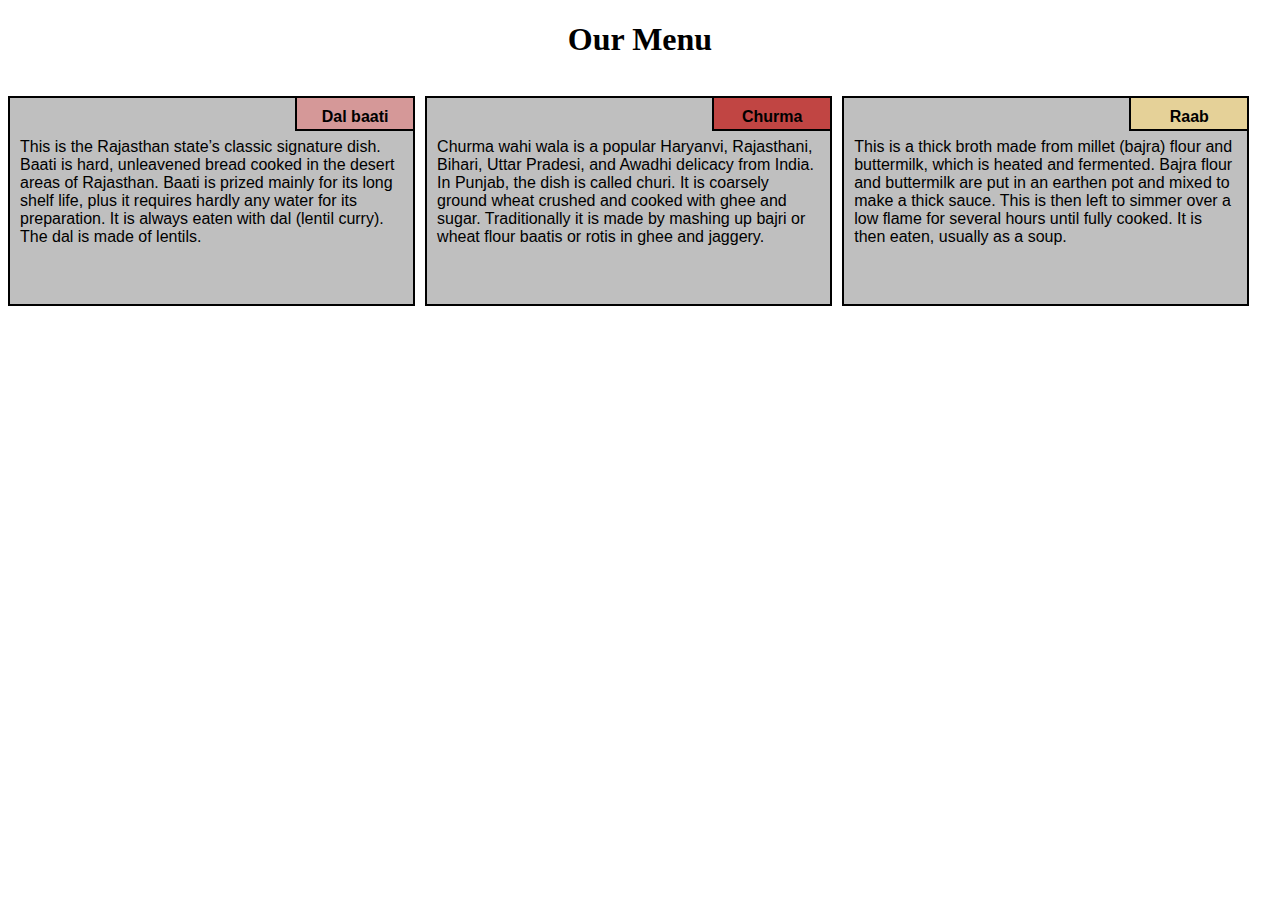
<file: mod2_solution/index.html>
<!DOCTYPE html>
<html lang="en">
	<head>
		<meta charset="utf-8">
		<meta name="viewport" content="width=device-width, initial-scale=1.0">
		<link rel="stylesheet" href="css/styles.css">
		<title>Mod2_Solution</title>
	</head>
	<body>
		<div class="row">
			<h1>Our Menu</h1>
			<div class="col-lg-4 col-md-6 col-sm-12" id="container">
				<p id="p1">Dal baati</p>
				<p>This is the Rajasthan state’s classic signature dish. Baati is hard, unleavened bread cooked in the desert areas of Rajasthan. Baati is prized mainly for its long shelf life, plus it requires hardly any water for its preparation. It is always eaten with dal (lentil curry). The dal is made of lentils.</p>
			</div>	
		
			<div class="col-lg-4 col-md-6 col-sm-12" id="container">
				<p id="p2">Churma</p>
				<p>Churma wahi wala is a popular Haryanvi, Rajasthani, Bihari, Uttar Pradesi, and Awadhi delicacy from India. In Punjab, the dish is called churi. It is coarsely ground wheat crushed and cooked with ghee and sugar. Traditionally it is made by mashing up bajri or wheat flour baatis or rotis in ghee and jaggery.</p>
			
			</div>
			<div class="col-lg-4 col-md-12 col-sm-12" id="container">
				<p id="p3">Raab</p>
				<p>This is a thick broth made from millet (bajra) flour and buttermilk, which is heated and fermented. Bajra flour and buttermilk are put in an earthen pot and mixed to make a thick sauce. This is then left to simmer over a low flame for several hours until fully cooked. It is then eaten, usually as a soup.</p>
			
			</div>
		</div>
	</body>
</html>
</file>
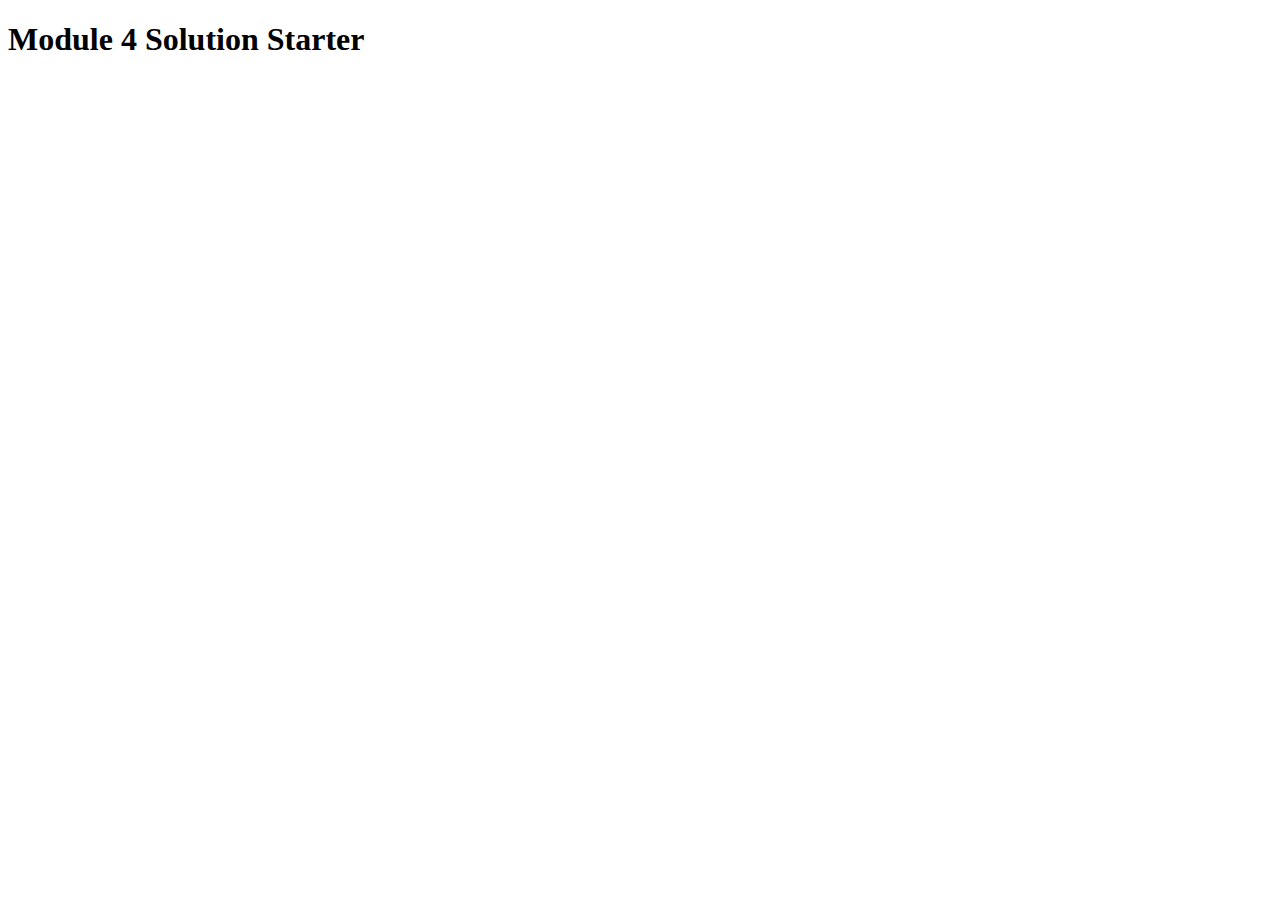
<file: mod4_solution/index.html>
<!DOCTYPE html>
<html>
<head>
  <meta charset="utf-8">
  <title>Module 4 Solution Starter</title>
  <script src="SpeakHello.js"></script>
  <script src="SpeakGoodBye.js"></script>
  <script src="script.js"></script>
</head>
<body>
  <h1>Module 4 Solution Starter</h1>
</body>
</html>
</file>
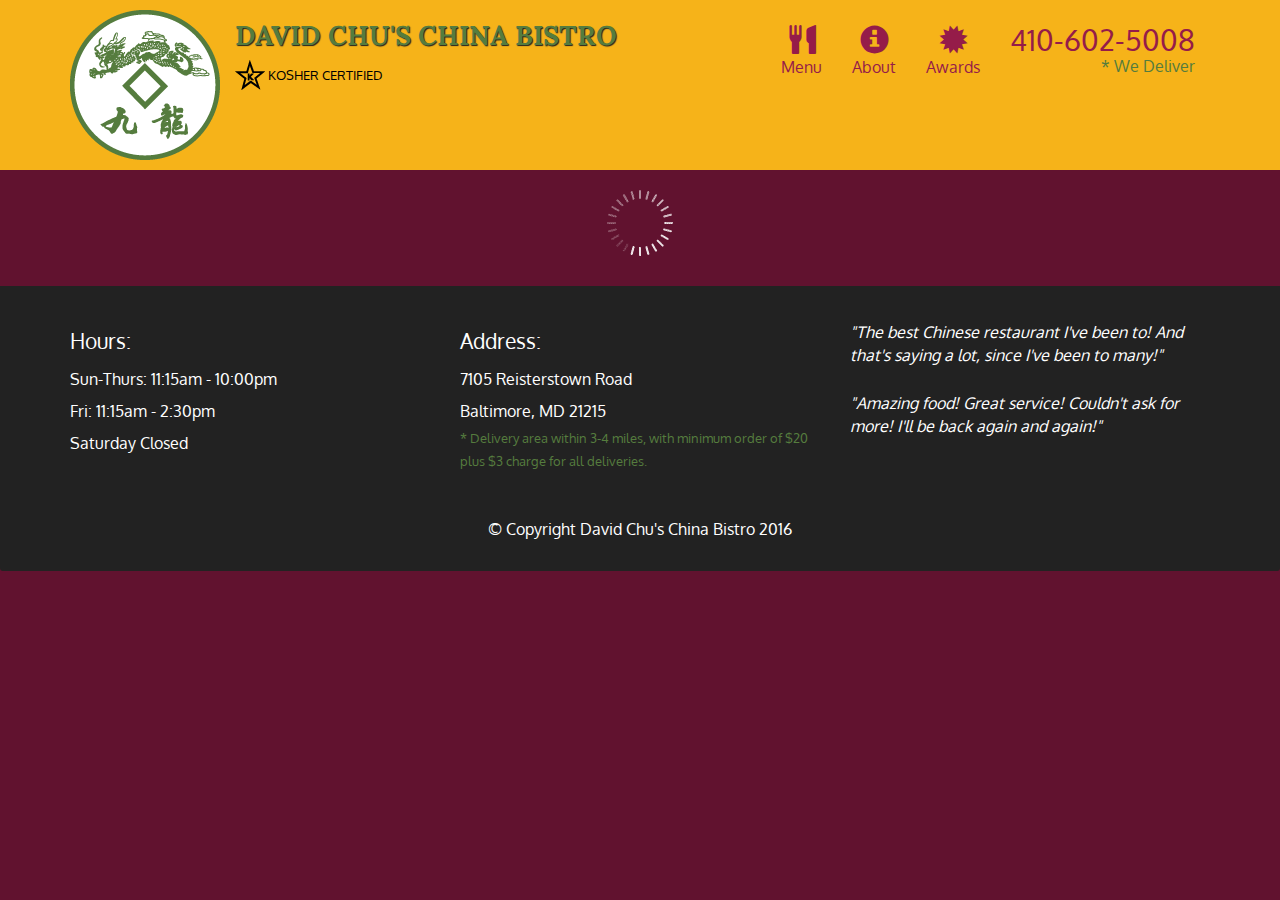
<file: mod5_solution/index.html>
<!doctype html>
<html lang="en">
  <head>
    <meta charset="utf-8">
    <meta http-equiv="X-UA-Compatible" content="IE=edge">
    <meta name="viewport" content="width=device-width, initial-scale=1">
    <title>David Chu's China Bistro</title>
    <link rel="stylesheet" href="css/bootstrap.min.css">
    <link rel="stylesheet" href="css/styles.css">
    <link href='https://fonts.googleapis.com/css?family=Oxygen:400,300,700' rel='stylesheet' type='text/css'>
    <link href='https://fonts.googleapis.com/css?family=Lora' rel='stylesheet' type='text/css'>
  </head>
<body>
  <header>
    <nav id="header-nav" class="navbar navbar-default">
      <div class="container">
        <div class="navbar-header">
          <a href="index.html" class="pull-left visible-md visible-lg">
            <div id="logo-img" alt="Logo image"></div>
          </a>

          <div class="navbar-brand">
            <a href="index.html"><h1>David Chu's China Bistro</h1></a>
            <p>
              <img src="images/star-k-logo.png" alt="Kosher certification">
              <span>Kosher Certified</span>
            </p>
          </div>

          <button id="navbarToggle" type="button" class="navbar-toggle collapsed" data-toggle="collapse" data-target="#collapsable-nav" aria-expanded="false">
            <span class="sr-only">Toggle navigation</span>
            <span class="icon-bar"></span>
            <span class="icon-bar"></span>
            <span class="icon-bar"></span>
          </button>
        </div>
        
        <div id="collapsable-nav" class="collapse navbar-collapse">
           <ul id="nav-list" class="nav navbar-nav navbar-right">
            <li id="navHomeButton" class="visible-xs active">
              <a href="index.html">
                <span class="glyphicon glyphicon-home"></span> Home</a>
            </li>
            <li id="navMenuButton">
              <a href="#" onclick="$dc.loadMenuCategories();">
                <span class="glyphicon glyphicon-cutlery"></span><br class="hidden-xs"> Menu</a>
            </li>
            <li>
              <a href="#">
                <span class="glyphicon glyphicon-info-sign"></span><br class="hidden-xs"> About</a>
            </li>
            <li>
              <a href="#">
                <span class="glyphicon glyphicon-certificate"></span><br class="hidden-xs"> Awards</a>
            </li>
            <li id="phone" class="hidden-xs">
              <a href="tel:410-602-5008">
                <span>410-602-5008</span></a><div>* We Deliver</div>
            </li>
          </ul><!-- #nav-list -->
        </div><!-- .collapse .navbar-collapse -->
      </div><!-- .container -->
    </nav><!-- #header-nav -->
  </header>

  <div id="call-btn" class="visible-xs">
    <a class="btn" href="tel:410-602-5008">
    <span class="glyphicon glyphicon-earphone"></span>
    410-602-5008
    </a>
  </div>
  <div id="xs-deliver" class="text-center visible-xs">* We Deliver</div>

  <div id="main-content" class="container"></div>

  <footer class="panel-footer">
    <div class="container">
      <div class="row">
        <section id="hours" class="col-sm-4">
          <span>Hours:</span><br>
          Sun-Thurs: 11:15am - 10:00pm<br>
          Fri: 11:15am - 2:30pm<br>
          Saturday Closed
          <hr class="visible-xs">
        </section>
        <section id="address" class="col-sm-4">
          <span>Address:</span><br>
          7105 Reisterstown Road<br>
          Baltimore, MD 21215
          <p>* Delivery area within 3-4 miles, with minimum order of $20 plus $3 charge for all deliveries.</p>
          <hr class="visible-xs">
        </section>
        <section id="testimonials" class="col-sm-4">
          <p>"The best Chinese restaurant I've been to! And that's saying a lot, since I've been to many!"</p>
          <p>"Amazing food! Great service! Couldn't ask for more! I'll be back again and again!"</p>
        </section>
      </div>
      <div class="text-center">&copy; Copyright David Chu's China Bistro 2016</div>
    </div>
  </footer>

  <!-- jQuery (Bootstrap JS plugins depend on it) -->
  <script src="js/jquery-2.1.4.min.js"></script>
  <script src="js/bootstrap.min.js"></script>
  <script src="js/ajax-utils.js"></script>
  <script src="js/script.js"></script>
</body>
</html>
</file>
<file: mod2_solution/css/styles.css>
/*** Simple respomsive framework ***/
	*{
  		box-sizing: border-box;
	}

	h1{
		text-align: center;
	}
	p{
		background-color: #bfbfbf;
		border: 2px solid black;
		height: 210px;
		margin-right: 10px;
		padding: 40px 10px 5px 10px;
		overflow: hidden;
		font-family: Arial, Helvetica, san-serif;
	}
	#container {
    	position : relative;
    }
	#p1{
		background-color: #D59898;
		position: absolute;
		top: 0;
		right: 0;
		font-weight: bold; 
		height: 35px;
		width: 120px;
		padding: 10px;
		text-align: center;
		font-family: Arial, Helvetica, san-serif;
	}
	#p2{
		background-color: #C14543;
		position: absolute;
		top: 0;
		right: 0;
		font-weight: bold;
		height: 35px;
		width: 120px;
		padding: 10px;
		text-align: center;
		font-family: Arial, Helvetica, san-serif;
	}
	#p3{
		background-color: #E5D198;
		position: absolute;
		top: 0;
		right: 0;
		font-weight:bold; 
		height: 35px;
		width: 120px;
		padding: 10px;
		text-align: center;
		font-family: Arial, Helvetica, san-serif;
	}

	.row{
		width: 100%;
	}
   
	/******Desktop version Only*******/
	@media (min-width: 992px){
		.col-lg-1, .col-lg-2, .col-lg-3, .col-lg-4, .col-lg-5, .col-lg-6, .col-lg-7, .col-lg-8, .col-lg-9, .col-lg-10, .col-lg-11, .col-lg-12 {
			float: left;
		}
		.col-lg-1{
			width: 8.33%;
		}
		.col-lg-2{
			width: 16.66%;
		}
		.col-lg-3{
			width: 25%;
		}
		.col-lg-4{
			width: 33%;
		}
		.col-lg-5{
			width: 41.66%;
		}
		.col-lg-6{
			width: 50%;
		}
		.col-lg-7{
			width: 58.33%
		}
		.col-lg-8{
			width: 66.66%;
		}
		.col-lg-9{
			width: 74.99%
		}
		.col-lg-10{
			width: 83.33%;
		}
		.col-lg-11{
			width: 91.66%;
		}
		.col-lg-12{
			width: 100%;
		}
	}
	/**********Tablet version only************/
	@media(min-width: 768px)and (max-width: 991px){
		.col-md-1, .col-md-2, .col-md-3, .col-md-4, .col-md-5, .col-md-6, .col-md-7, .col-md-8, .col-md-9, .col-md-10, .col-md-11, .col-md-12 {
			float: left;
		}
		.col-md-1{
			width: 8.33%;
		}
		.col-md-2{
			width: 16.66%;
		}
		.col-md-3{
			width: 25%;
		}
		.col-md-4{
			width: 33%;
		}
		.col-md-5{
			width: 41.66%;
		}
		.col-md-6{
			width: 50%;
		}
		.col-md-7{
			width: 58.33%
		}
		.col-md-8{
			width: 66.66%;
		}
		.col-md-9{
			width: 74.99%
		}
		.col-md-10{
			width: 83.33%;
		}
		.col-md-11{
			width: 91.66%;
		}
		.col-md-12{
			width: 100%;
		}
	}		
	
	/**********Mobile version only************/
	@media(max-width: 767px){
		.col-sm-1, .col-sm-2, .col-sm-3, .col-sm-4, .col-sm-5, .col-sm-6, .col-sm-7, .col-sm-8, .col-sm-9, .col-sm-10, .col-sm-11, .col-sm-12 {
			float: left;
		}
		.col-sm-1{
			width: 8.33%;
		}
		.col-sm-2{
			width: 16.66%;
		}
		.col-sm-3{
			width: 25%;
		}
		.col-sm4{
			width: 33%;
		}
		.col-sm-5{
			width: 41.66%;
		}
		.col-sm-6{
			width: 50%;
		}
		.col-sm-7{
			width: 58.33%
		}
		.col-sm-8{
			width: 66.66%;
		}
		.col-sm-9{
			width: 74.99%
		}
		.col-sm-10{
			width: 83.33%;
		}
		.col-sm-11{
			width: 91.66%;
		}
		.col-sm-12{
			width: 100%;
		}
	}
</file>
<file: mod5_solution/css/styles.css>
body {
  font-size: 16px;
  color: #fff;
  background-color: #61122f;
  font-family: 'Oxygen', sans-serif;
}

/** HEADER **/
#header-nav {
  background-color: #f6b319;
  border-radius: 0;
  border: 0;
}

#logo-img {
  background: url('../images/restaurant-logo_large.png') no-repeat;
  width: 150px;
  height: 150px;
  margin: 10px 15px 10px 0;
}

.navbar-brand {
  padding-top: 25px;
}
.navbar-brand h1 { /* Restaurant name */
  font-family: 'Lora', serif;
  color: #557c3e;
  font-size: 1.5em;
  text-transform: uppercase;
  font-weight: bold;
  text-shadow: 1px 1px 1px #222;
  margin-top: 0;
  margin-bottom: 0;
  line-height: .75;
}
.navbar-brand a:hover, .navbar-brand a:focus {
  text-decoration: none;
}
.navbar-brand p { /* Kosher cert */
  color: #000;
  text-transform: uppercase;
  font-size: .7em;
  margin-top: 15px;
}
.navbar-brand p span { /* Star-K */
  vertical-align: middle;
}

#nav-list {
  margin-top: 10px;
}
#nav-list a {
  color: #951C49;
  text-align: center;
}
#nav-list a:hover {
  background: #E7E7E7;
}
#nav-list a span {
  font-size: 1.8em;
}

#phone {
  margin-top: 5px;
}
#phone a { /* Phone number */
  text-align: right;
  padding-bottom: 0;
}
#phone div { /* We Deliver */
  color: #557c3e;
  text-align: right;
  padding-right: 15px;
}

.navbar-header button.navbar-toggle, .navbar-header .icon-bar {
  border: 1px solid #61122f;
}
.navbar-header button.navbar-toggle {
  clear: both;
  margin-top: -30px;
}
/* END HEADER */

/* FOOTER */
.panel-footer {
  margin-top: 30px;
  padding-top: 35px;
  padding-bottom: 30px;
  background-color: #222;
  border-top: 0;
}
.panel-footer div.row {
  margin-bottom: 35px;
}
#hours, #address {
  line-height: 2;
}
#hours > span, #address > span {
  font-size: 1.3em;
}
#address p {
  color: #557c3e;
  font-size: .8em;
  line-height: 1.8;
}
#testimonials {
  font-style: italic;
}
#testimonials p:nth-child(2) {
  margin-top: 25px;
}
/* END FOOTER */



/* HOME PAGE */
.container .jumbotron {
  box-shadow: 0 0 50px #3F0C1F;
  border: 2px solid #3F0C1F;
}

#menu-tile, #specials-tile, #map-tile {
  height: 250px;
  width: 100%;
  margin-bottom: 15px;
  position: relative;
  border: 2px solid #3F0C1F;
  overflow: hidden;
}
#menu-tile:hover, #specials-tile:hover, #map-tile:hover {
  box-shadow: 0 1px 5px 1px #cccccc;
}
#menu-tile {
  background: url('../images/menu-tile.jpg') no-repeat;
  background-position: center;
}
#specials-tile {
  background: url('../images/specials-tile.jpg') no-repeat;
  background-position: center;
}
#menu-tile span, #specials-tile span, #map-tile span {
  position: absolute;
  bottom: 0;
  right: 0;
  width: 100%;
  text-align: center;
  font-size: 1.6em;
  text-transform: uppercase;
  background-color: #000;
  color: #fff;
  opacity: .8;
}
/* END HOME PAGE */

/* MENU CATEGORIES PAGE */
.category-tile { 
  position: relative;
  border: 2px solid #3F0C1F;
  overflow: hidden;
  width: 200px;
  height: 200px;
  margin: 0 auto 15px;
}
.category-tile span {
  position: absolute;
  bottom: 0;
  right: 0;
  width: 100%;
  text-align: center;
  font-size: 1.2em;
  text-transform: uppercase;
  background-color: #000;
  color: #fff;
  opacity: .8;
}
.category-tile:hover {
  box-shadow: 0 1px 5px 1px #cccccc;
}

#menu-categories-title + div {
  margin-bottom: 50px;
}
/* END MENU CATEGORIES PAGE */

/* SINGLE CATEGORY PAGE */
.menu-item-tile {
  margin-bottom: 25px;
}
.menu-item-tile hr {
  width: 80%;
}
.menu-item-tile .menu-item-price {
  font-size: 1.1em;
  text-align: right;
  margin-top: -15px;
  margin-right: -15px;
}
.menu-item-tile .menu-item-price span {
  font-size: .6em;
}
.menu-item-photo {
  position: relative;
  border: 2px solid #3F0C1F; 
  overflow: hidden;
  padding: 0;
  margin-right: -15px;
  margin-left: auto;
  margin-bottom: 20px;
  max-width: 250px;
}
.menu-item-photo div {
  position: absolute;
  bottom: 0;
  right: 0;
  width: 80px;
  background-color: #557c3e;
  text-align: center;
}
.menu-item-description {
  padding-right: 30px;
}
h3.menu-item-title {
  margin: 0 0 10px;
}
.menu-item-details {
  font-size: .9em;
  font-style: italic;
}
/* END SINGLE CATEGORY PAGE */


/********** Large devices only **********/
@media (min-width: 1200px) {
  .container .jumbotron {
    background: url('../images/jumbotron_1200.jpg') no-repeat;
    height: 675px;
  }
}

/********** Medium devices only **********/
@media (min-width: 992px) and (max-width: 1199px) {
  /* Header */
  #logo-img {
    background: url('../images/restaurant-logo_medium.png') no-repeat;
    width: 100px;
    height: 100px;
    margin: 5px 5px 5px 0;
  }
  /* End Header */

  /* Home Page */
  .container .jumbotron {
    background: url('../images/jumbotron_992.jpg') no-repeat;
    height: 558px;
  }
  /* End Home Page */
}

/********** Small devices only **********/
@media (min-width: 768px) and (max-width: 991px) {
  /* Home Page */
  .container .jumbotron {
    background: url('../images/jumbotron_768.jpg') no-repeat;
    height: 432px;
  }
  /* End Home Page */
}

/********** Extra small devices only **********/
@media (max-width: 767px) {
  /* Header */
  .navbar-brand {
    padding-top: 10px;
    height: 80px;
  }
  .navbar-brand h1 { /* Restaurant name */
    padding-top: 10px;
    font-size: 5vw; /* 1vw = 1% of viewport width */
  }
  .navbar-brand p { /* Kosher cert */
    font-size: .6em;
    margin-top: 12px;
  }
  .navbar-brand p img { /* Star-K */
    height: 20px;
  }

  #collapsable-nav a { /* Collapsed nav menu text */
    font-size: 1.2em;
  }
  #collapsable-nav a span { /* Collapsed nav menu glyph */
    font-size: 1em;
    margin-right: 5px;
  }

  #call-btn > a {
    font-size: 1.5em;
    display: block;
    margin: 0 20px;
    padding: 10px;
    border: 2px solid #fff;
    background-color: #f6b319;
    color: #951c49;
  }
  #xs-deliver {
    margin-top: 5px;
    font-size: .7em;
    letter-spacing: .1em;
    text-transform: uppercase;
  }
  /* End Header */

  /* Footer */
  .panel-footer section {
    margin-bottom: 30px;
    text-align: center;
  }
  .panel-footer section:nth-child(3) {
    margin-bottom: 0; /* margin already exists on the whole row */
  }
  .panel-footer section hr {
    width: 50%;
  }
  /* End Footer */

  /* Home Page */
  .container .jumbotron {
    margin-top: 30px;
    padding: 0;
  }
  #menu-tile, #specials-tile {
    width: 360px;
    margin: 0 auto 15px;
  }

  .menu-item-photo {
    margin-right: auto;
  }
  .menu-item-tile .menu-item-price {
    text-align: center;
  }
  .menu-item-description {
    text-align: center;;
  }
}


/********** Super extra small devices Only :-) (e.g., iPhone 4) **********/
@media (max-width: 479px) {
  /* Header */
  .navbar-brand h1 { /* Restaurant name */
    padding-top: 5px;
    font-size: 6vw;
  }
  /* End Header */
  
  /* Home page */
  #menu-tile, #specials-tile {
    width: 280px;
    margin: 0 auto 15px;
  }

  .col-xxs-12 {
    position: relative;
    min-height: 1px;
    padding-right: 15px;
    padding-left: 15px;
    float: left;
    width: 100%;
  }
}
</file>
